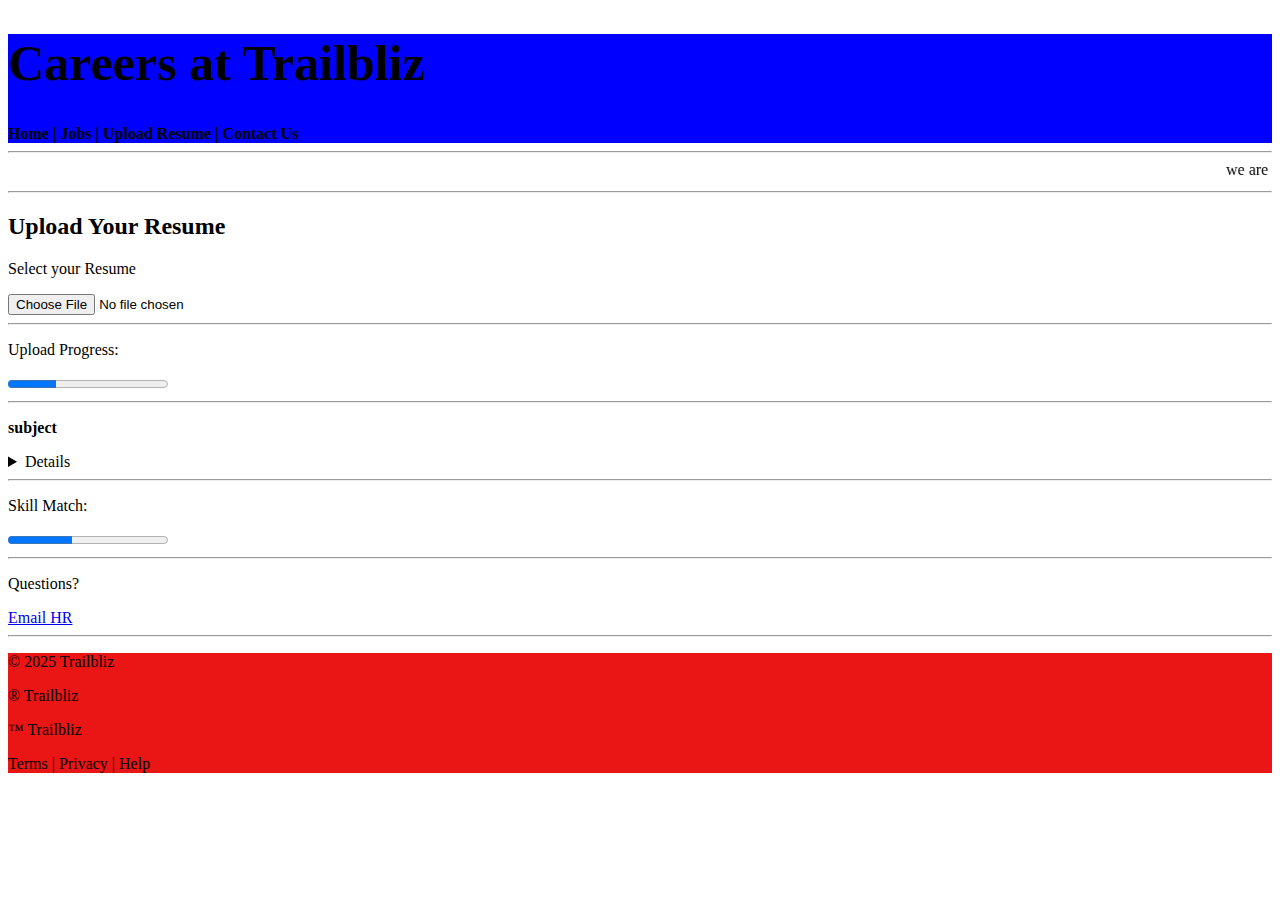
<file: details.html>
<!DOCTYPE html>
<html lang="en">
<head>
    <meta charset="UTF-8">
    <meta name="viewport" content="width=device-width, initial-scale=1.0">
    <title>Careers at Trailbliz</title>
</head>
<body>
    <style >
</style>
</head>
<body>
    <header style="background-color: blue;"><h1 style="font-size: 50px;"><b>Careers at Trailbliz</b></h1>
    <b> Home | Jobs | Upload Resume | Contact Us</b>
    </header>
    <hr>
    <marquee scroll="left" >we are hiring for various job applications</marquee>
    <hr>
    <h2>Upload Your Resume</h2>
    <p>Select your Resume</p>
    <input type="file" />
    <hr>
    <p>Upload Progress:</p>
    <progress value="30" max="100"></progress>
    <hr>
    <p><strong>subject</strong></p>
    <details>
        <summary>Details</summary>
        <p>Enter job-related subject details here.</p>
    </details>
    <hr>
    <p>Skill Match:</p>
    <progress value="40" max="100" style="color: rgb(21, 216, 21);"></progress>
    <hr>
    <p>Questions?</p>
    <a href="mailto:hr@trailbliz.com">Email HR</a>
<hr>
<footer class="footer">
<header style="background-color: rgb(234, 21, 21);">
    <p>&copy; 2025 Trailbliz</p>
    <p>&reg; Trailbliz</p>
    <p>&trade; Trailbliz</p>
    <p> Terms | Privacy | Help </p></header>
</footer> 
</body>
</html>
</file>
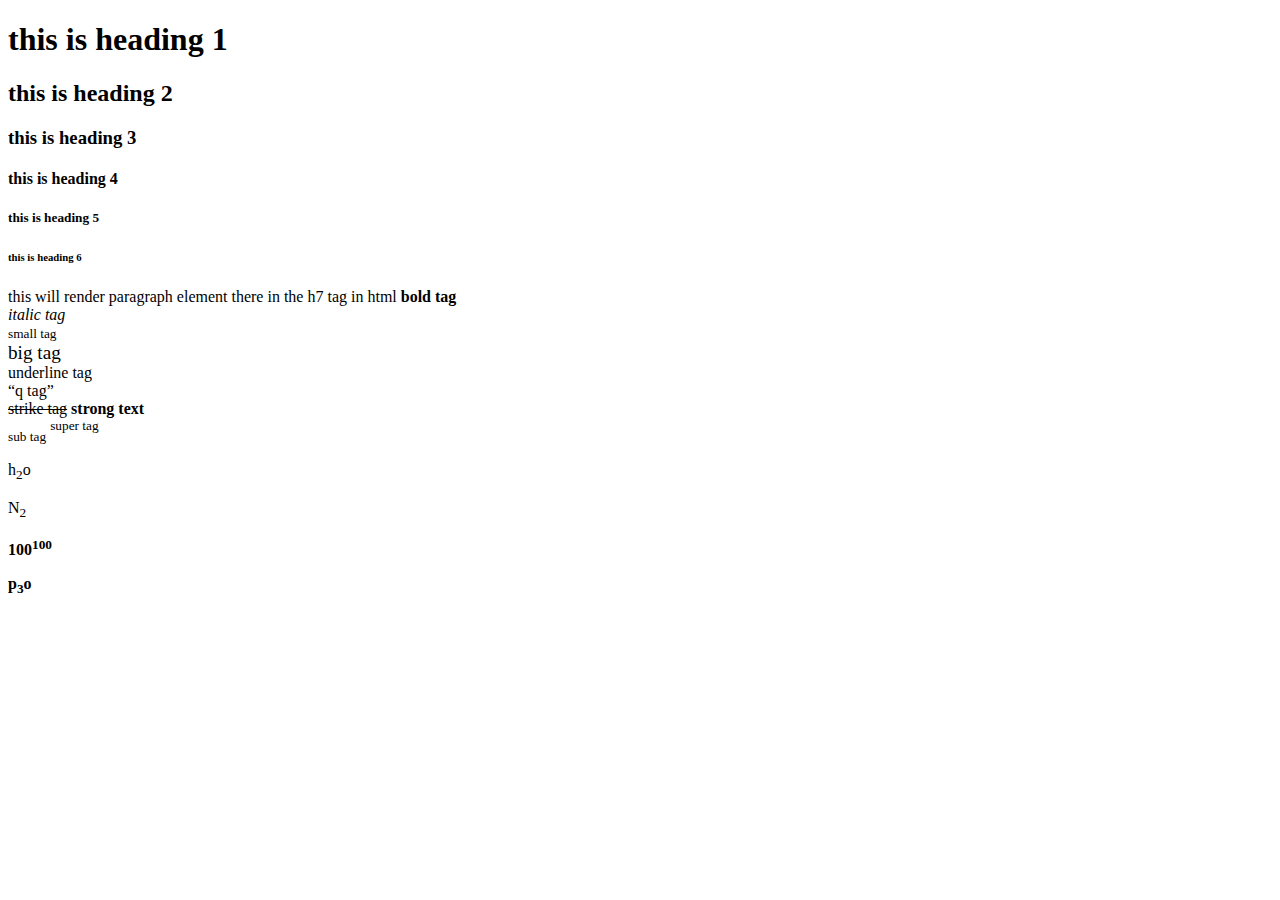
<file: html_basic.html>
<!DOCTYPE html>
<html lang="en">
<head>
    <meta charset="UTF-8">
    <meta name="viewport" content="width=device-width, initial-scale=1.0">
    <title>Document</title>
</head>
<body>
    <h1>this is heading 1</h1>
    <h2>this is heading 2</h2>
    <h3>this is heading 3</h3>
    <h4>this is heading 4</h4>
    <h5>this is heading 5</h5>
    <h6>this is heading 6</h6>
    <h7>this will render paragraph element there in the h7 tag in html </h7>
    <!--comment in html-->
    <b>bold tag</b>
    <br>
    <i>italic tag</i>
    <br>
    <small>small tag</small>
    <br>
    <big>big tag</big>
    <br>
    <underline>underline tag</underline>
    <br>
    <q>q tag</q>
    <br>
    <s>strike tag</s>
    <strong>strong text</strong><br>
    <sub>sub tag</sub>
    <sup>super tag</sup>
    <p>h<sub>2</sub>o</p>
    <p>N<sub>2</sub></p>
    <b><p>100<sup>100</sup></p></b>
    <p><b>p<sub>3</sub>o</b></p>
    
</body>
</html>
</file>
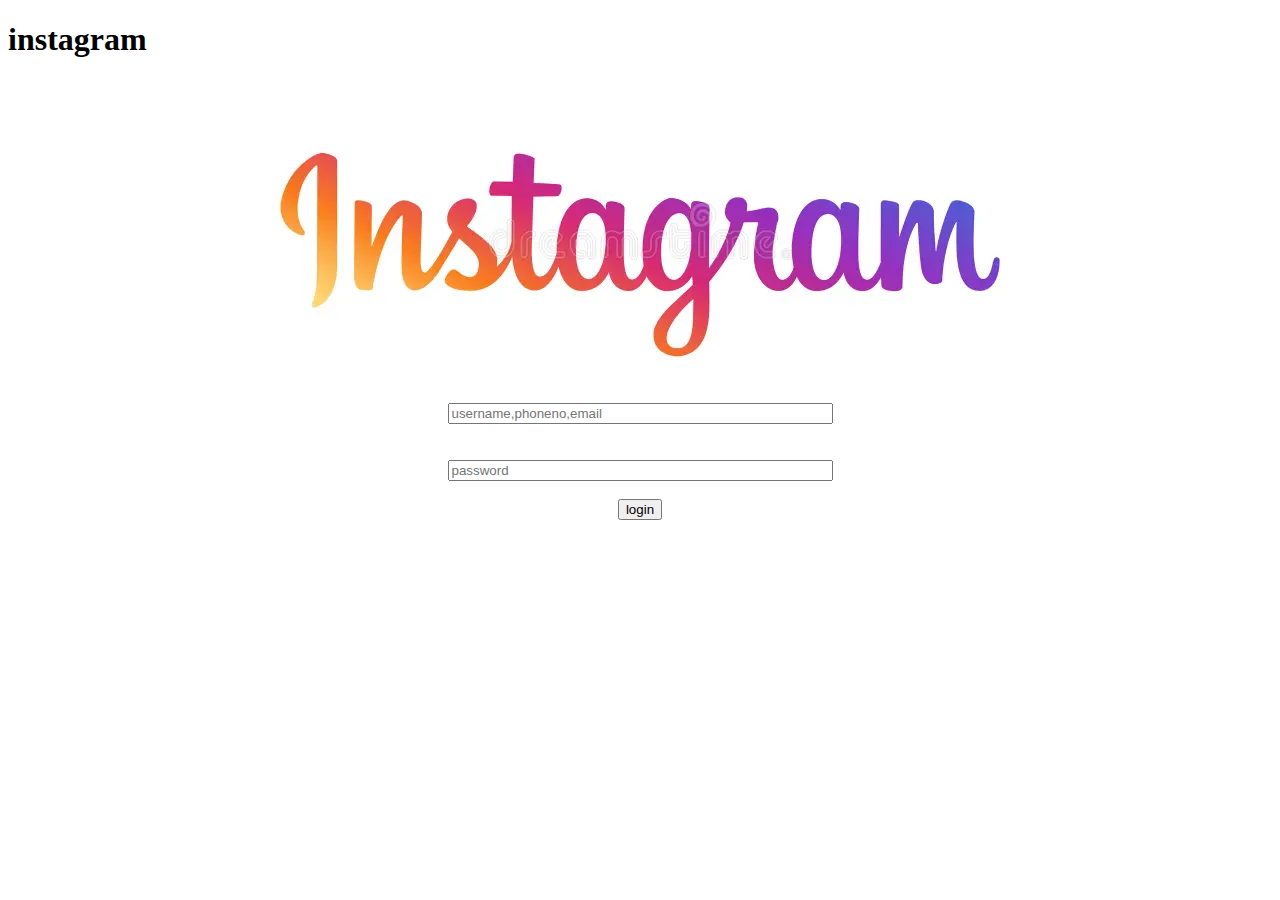
<file: insta.html>
<!DOCTYPE html>
<html lang="en">
<head>
    <meta charset="UTF-8">
    <meta name="viewport" content="width=device-width, initial-scale=1.0">
    <title>Document</title>
</head>
<body>
    <h1>instagram</h1>
    <center><img src="instagram.webp"></center>
    <label><br><center><input type="textbox" placeholder="username,phoneno,email" size="45"></center></br></body></label>
    <label><br><center><input type="password" placeholder="password" size="45"></center></br></label>
    <label><center><button>login</button></center></label>
  </body>
</html>
</file>
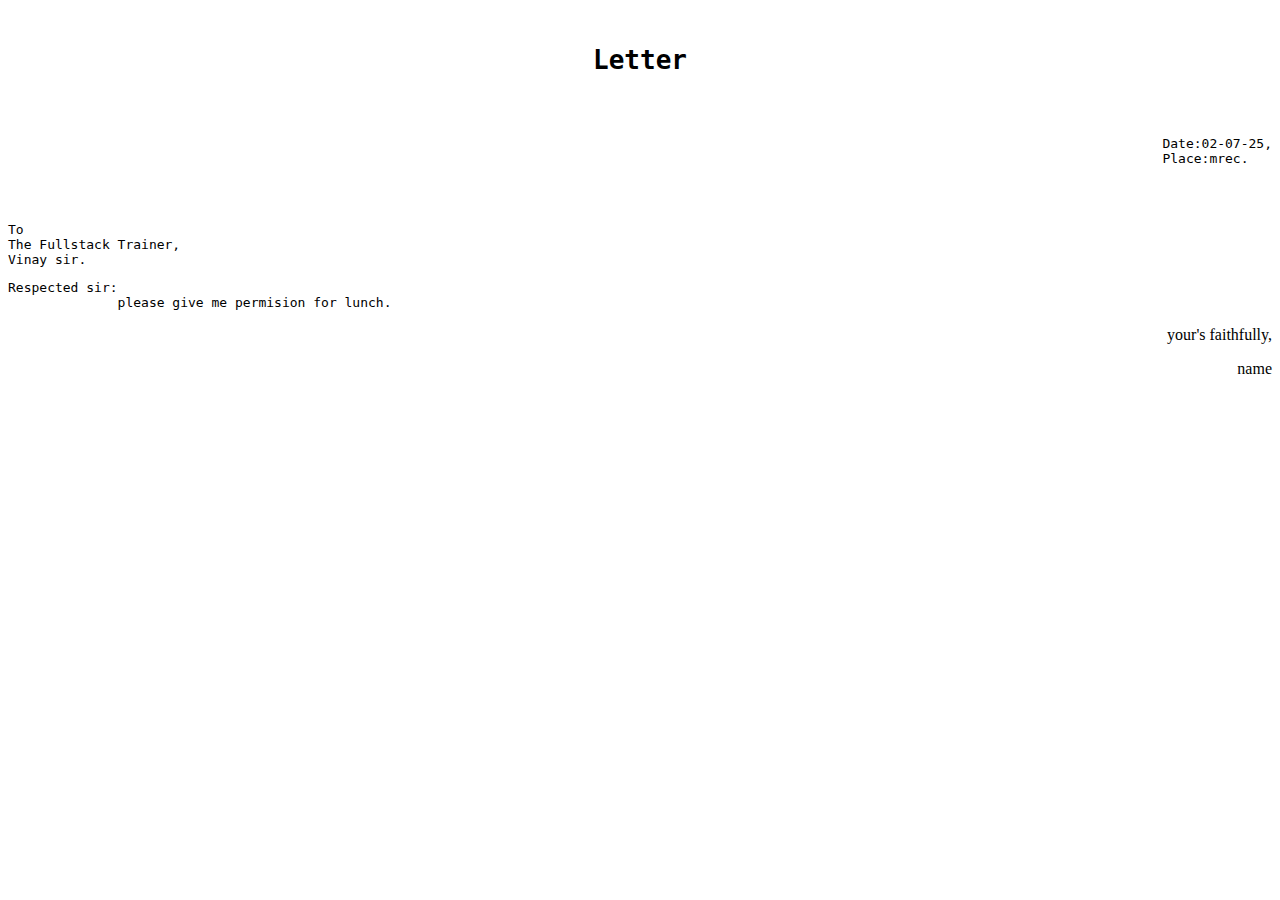
<file: letter.html>
<!DOCTYPE html>
<html lang="en">
<head>
    <meta charset="UTF-8">
    <meta name="viewport" content="width=device-width, initial-scale=1.0">
    <title>Letter</title>
</head>
<body>
    <pre>
    <b><h1 style="text-align:center">Letter</h1></b>
    <p style="text-align:right">Date:02-07-25,
        Place:mrec.   </p>
    </pre>
    <pre>To      
The Fullstack Trainer,
Vinay sir.
</pre>
<pre>
Respected sir:
              please give me permision for lunch.
</pre>

    <p style="text-align:right">your's faithfully,</align></p>
    <p style="text-align:right">name</q></align></p>
</body>
</html>
</file>
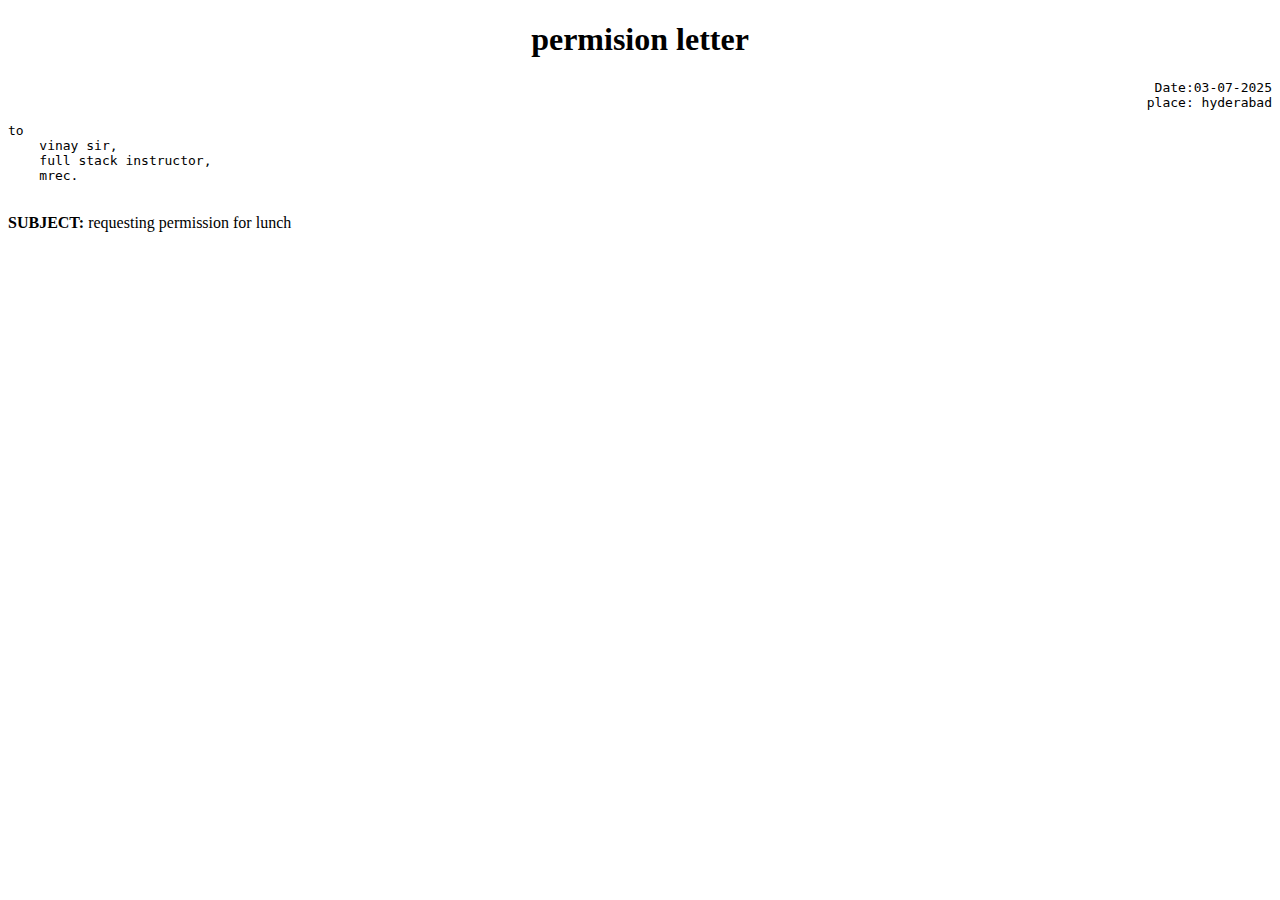
<file: permission_letter.html>
<!DOCTYPE html>
<html lang="en">
<head>
    <meta charset="UTF-8">
    <meta name="viewport" content="width=device-width, initial-scale=1.0">
    <title>permisionLetter</title>
</head>
<body>
    <h1 align="center">permision letter</h1>
    <pre align="right">Date:03-07-2025
        place: hyderabad</pre>
    <pre>to
    vinay sir,
    full stack instructor,
    mrec.
    </pre>
    <p><strong>SUBJECT:</strong> requesting permission for lunch</p>

 </body>
 </html>
</file>
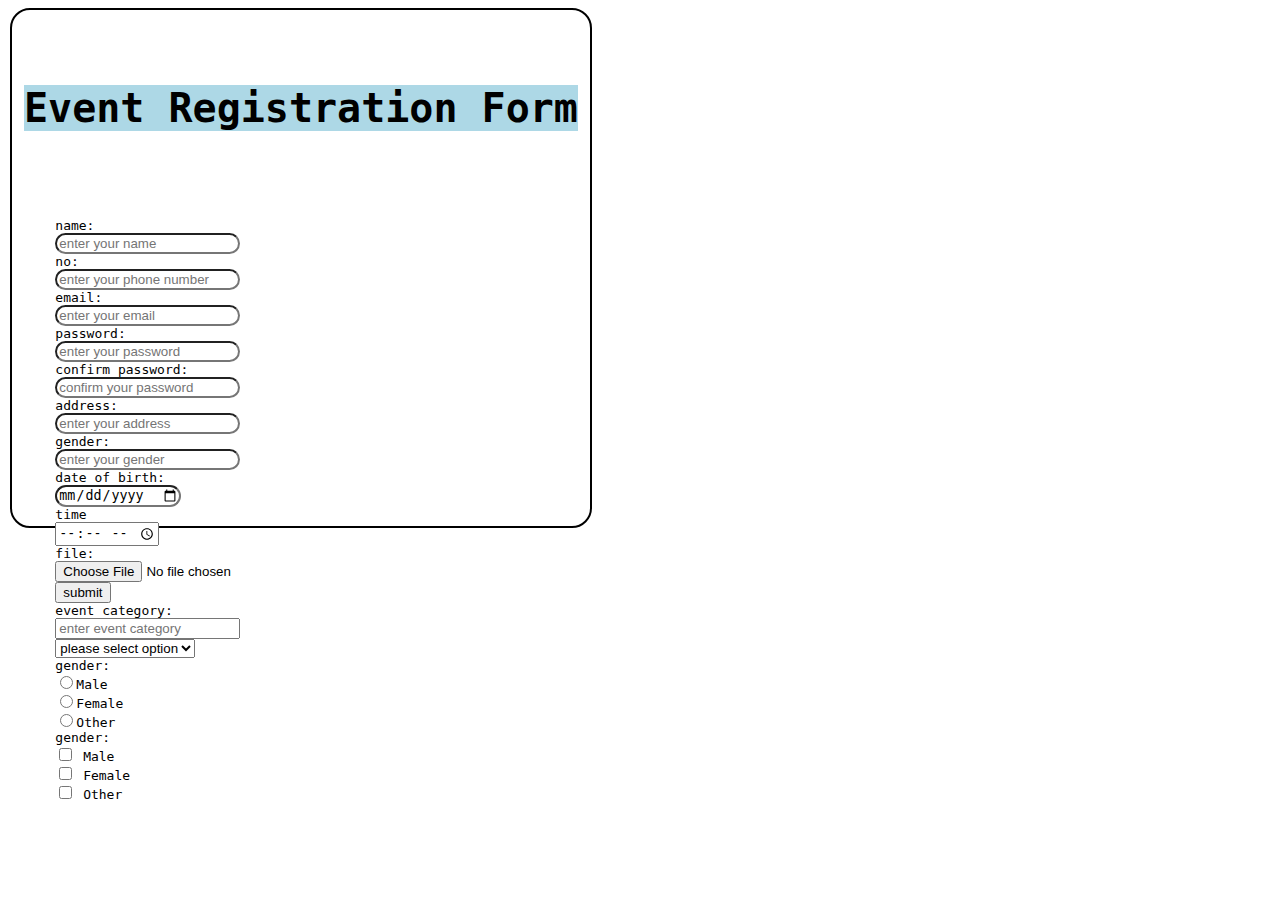
<file: registration form.html>
<!DOCTYPE html>
<html lang="en">
<head>
    <meta charset="UTF-8">
    <meta name="viewport" content="width=device-width, initial-scale=1.0">
    <title>registration form</title>
</head>
<body>
    <fieldset style="border: 2px solid black;border-radius:20px;width:300px; height:500px;">
    <form>
    <pre>
    
    <center><h1 style="font-size:40px; background-color: lightblue;"><b>Event Registration Form</b></h1></center>

    <div align="left">
    <label>name:</label>
    <input type="text" placeholder="enter your name" style="border-radius: 20px;">
    <label>no:</label>
    <input type="tel" placeholder="enter your phone number" style="border-radius: 100px;">
    <label>email:</label>
    <input type="email" placeholder="enter your email" style="border-radius: 20px;">
    <label>password:</label>
    <input type="password" placeholder="enter your password" style="border-radius: 20px;">
    <label>confirm password:</label>
    <input type="password" placeholder="confirm your password" style="border-radius: 20px;">
    <label>address:</label>
    <input type="address" placeholder="enter your address" style="border-radius: 20px;">
    <label>gender:</label>
    <input type="gender" placeholder="enter your gender" style="border-radius: 20px;">
    <label>date of birth:</label>
    <input type="date" placeholder="enter your date of birth" style="border-radius: 20px;">
    <label>time</label>
    <input type="time" placeholder="enter your time">
    <label>file:</label>
    <input type="file" placeholder="upload your file">
    <button>submit</button>
    event category:
    <input type="text" placeholder="enter event category">
    <select>
    <option value="disabled selected"selected hidden>please select option</option>
        <option value="event 1">Event1</option>
        <option value="event 2">Event2</option>
        <option value="event 3">Event3</option>
    </select>
    gender:
    <input type="radio" name="gender"  id="male">Male
    <input type="radio" name="gender"  id="female">Female
    <input type="radio" name="gender"  id="other">Other
    gender:
    <input type="checkbox" name="gender" id="male"> Male
    <input type="checkbox" name="gender" id="female"> Female
    <input type="checkbox" name="gender" id="other"> Other
    </pre>
    </form>
    </fieldset>

</body>
</file>
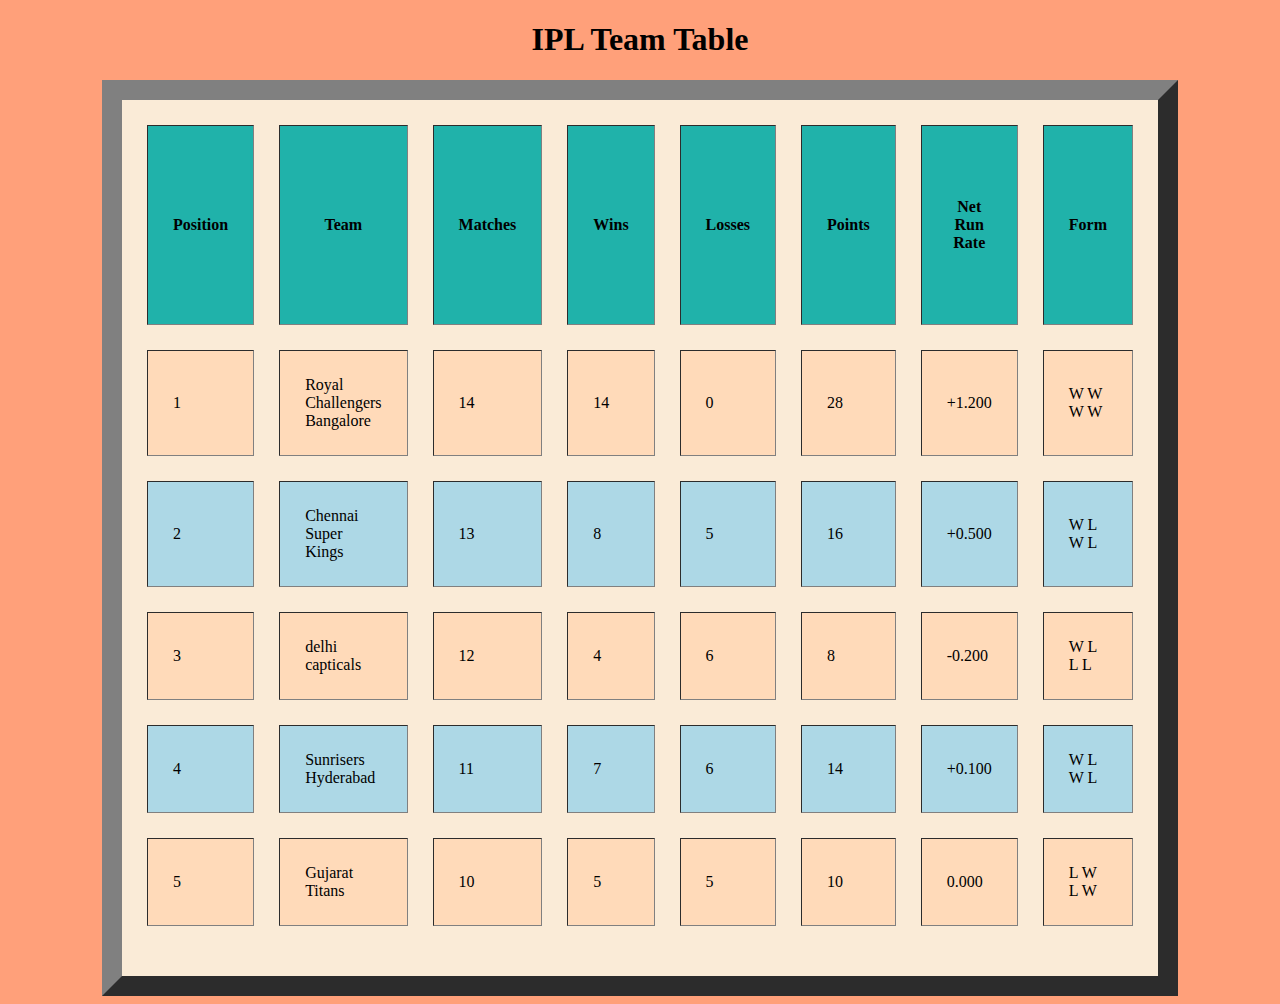
<file: table.html>
<!DOCTYPE html>
<html lang="en">
<head>
    <meta charset="UTF-8">
    <meta name="viewport" content="width=device_width, initial-scale=1.0">
    <title>Document</title>
</head>
<body style="background-color:lightsalmon;"
<b><center><h1>IPL Team Table</h1></center></b>
<center>
<table border="20" cellpadding="25" cellspacing="25" width="100px" height="10px" style="background-color:antiquewhite;">
        <thead style="background-color:lightseagreen;" height="200px">
      <th>Position</th>
      <th>Team</th>
      <th>Matches</th>
      <th>Wins</th>
        <th>Losses</th>
        <th>Points</th>
        <th>Net Run Rate</th>
        <th>Form</th>
        </thead>
    </tr>
    <tr style="background-color:peachpuff;">
      <td>1</td>
      <td>Royal Challengers Bangalore</td>
      <td>14</td>
      <td>14</td>
        <td>0</td>
        <td>28</td>
        <td>+1.200</td>
        <td>W W W W</td>
    </tr style="background-color:peachpuff;">

    <tr style="background-color:lightblue;">
        <td>2</td>
        <td>Chennai Super Kings</td>
        <td>13</td>
        <td>8</td>
        <td>5</td>
        <td>16</td>
        <td>+0.500</td>
        <td>W L W L</td>
    </tr style="background-color:lightblue;">
    <tr style="background-color:peachpuff;"> 
           <td>3</td>
           <td>delhi capticals</td>
           <td>12</td>
           <td>4</td>
           <td>6</td>
           <td>8</td>
           <td>-0.200</td>
           <td>W L L L</td>
        </tr style="background-color:peachpuff;">
        <tr style="background-color:lightblue;">
           <td>4</td>
           <td>Sunrisers Hyderabad</td>
           <td>11</td>
           <td>7</td>
           <td>6</td>
           <td>14</td>
           <td>+0.100</td>
           <td>W L W L</td>
           </tr style="background-color:lightblue;">
           <tr style="background-color:peachpuff;">
            <td>5</td>
            <td>Gujarat Titans</td>
            <td>10</td>
            <td>5</td>
            <td>5</td>
            <td>10</td>
            <td>0.000</td>
            <td>L W L W</td>
           </tr style="background-color:peachpuff;">
           <tr>
            
            
           </tr>
        </center>
         
</table>
</body>
</html>
</file>
